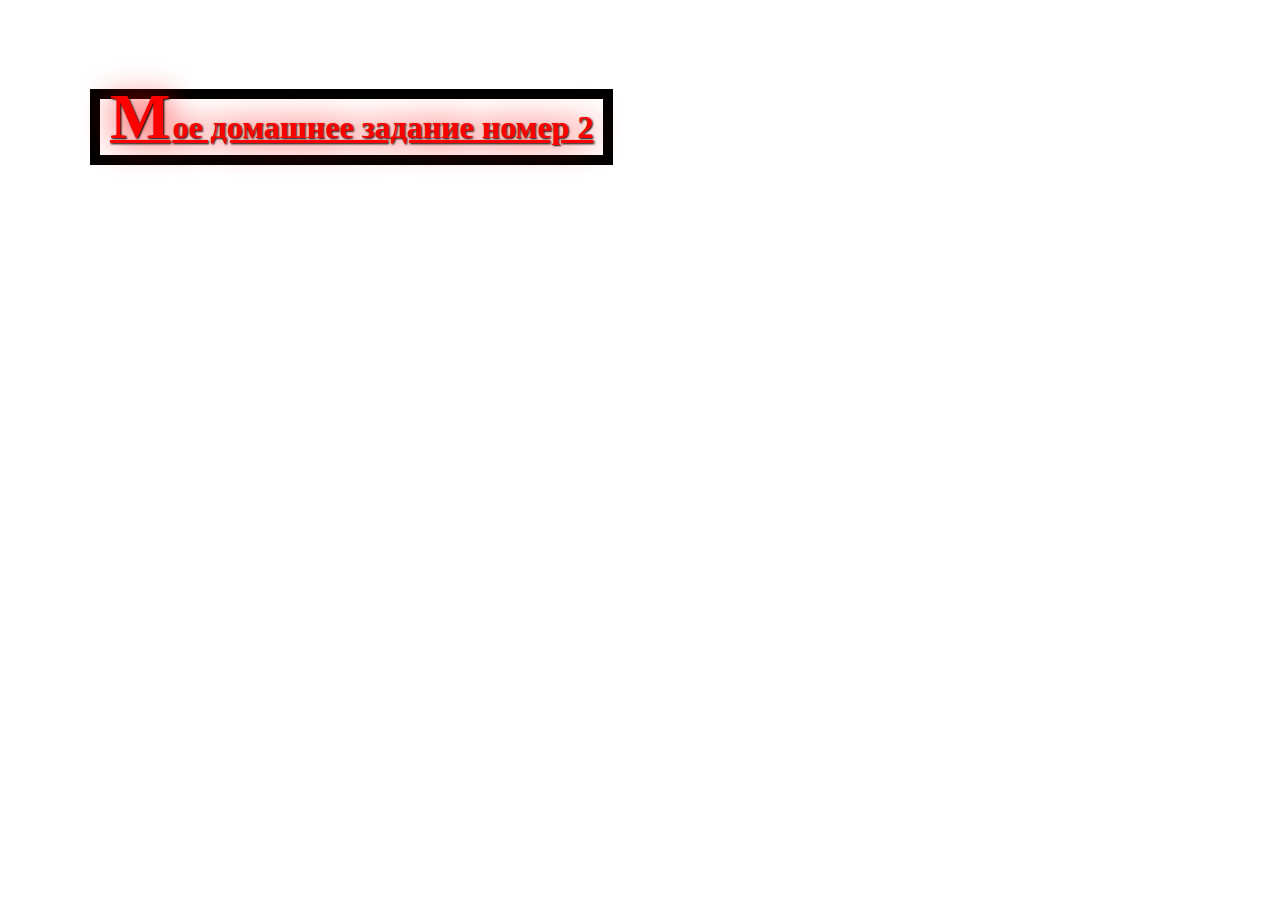
<file: стили к ссылке.html>
<!DOCTYPE HTML PUBLIC "-//W3C//DTD HTML 4.01 Transitional//EN" "http://www.w3.org/TR/html4/loose.dtd">
<html>
<head>
<meta http-equiv="Content-Type" content="text/html; charset=utf-8">
<title>Ссылка</title>
</head>
<body>
<style type="text/css">
* { margin: 10px; padding: 10px; }
a { color: #3931D0; }
a:link { color: #5FD03D; }
a:visited { color: #D01450; }
a:hover {  border: 2px solid black; background: #e24486; }
a:active  { color: lime }
a[title] { color: #FFDD00; }
a.myclass { text-shadow: 1px 1px 2px black, 0 0 1em red; color: black; font-size: 2em; } 
a[href="http://www.skbkontur.ru/theme/ver-1603233632/images/buhonline-logo.gif"] { color: #FFC2A5; }
a[href*="skbkontur"] { color: #3CFFFC; }
a[href^="http"] { color: black; }
a[href$=".gif"] { color: red; }
a[title~="ссылка"] { color: green; }
a:not(#link) { color: blue; }
div > a:first-child { color: #F423FF; }
div > a:last-child { color: #FFF569; }
a:nth-of-type(1) { border: 1px solid green; }
a:nth-last-of-type(1) { border: 10px solid black; }
div a:only-child { color: red; }
p::first-letter { float: bottom; font-size: 2em; font-weight: bold; font-family: cursive; padding-right:2px;}
p > a:only-of-type { font-weight: bold; }
p:first-of-type > a:nth-child(1) { font-weight: bold; }
a::selection { background: #FFF569; }
</style>
<div>
<p>
<a href="http://www.skbkontur.ru/theme/ver-1603233632/images/buhonline-logo.gif" class="myclass" id="link" title="ссылка на бухгалтерию" >Мое домашнее задание номер 2</a>
</p>
</div>
</body>
</html>
</file>
